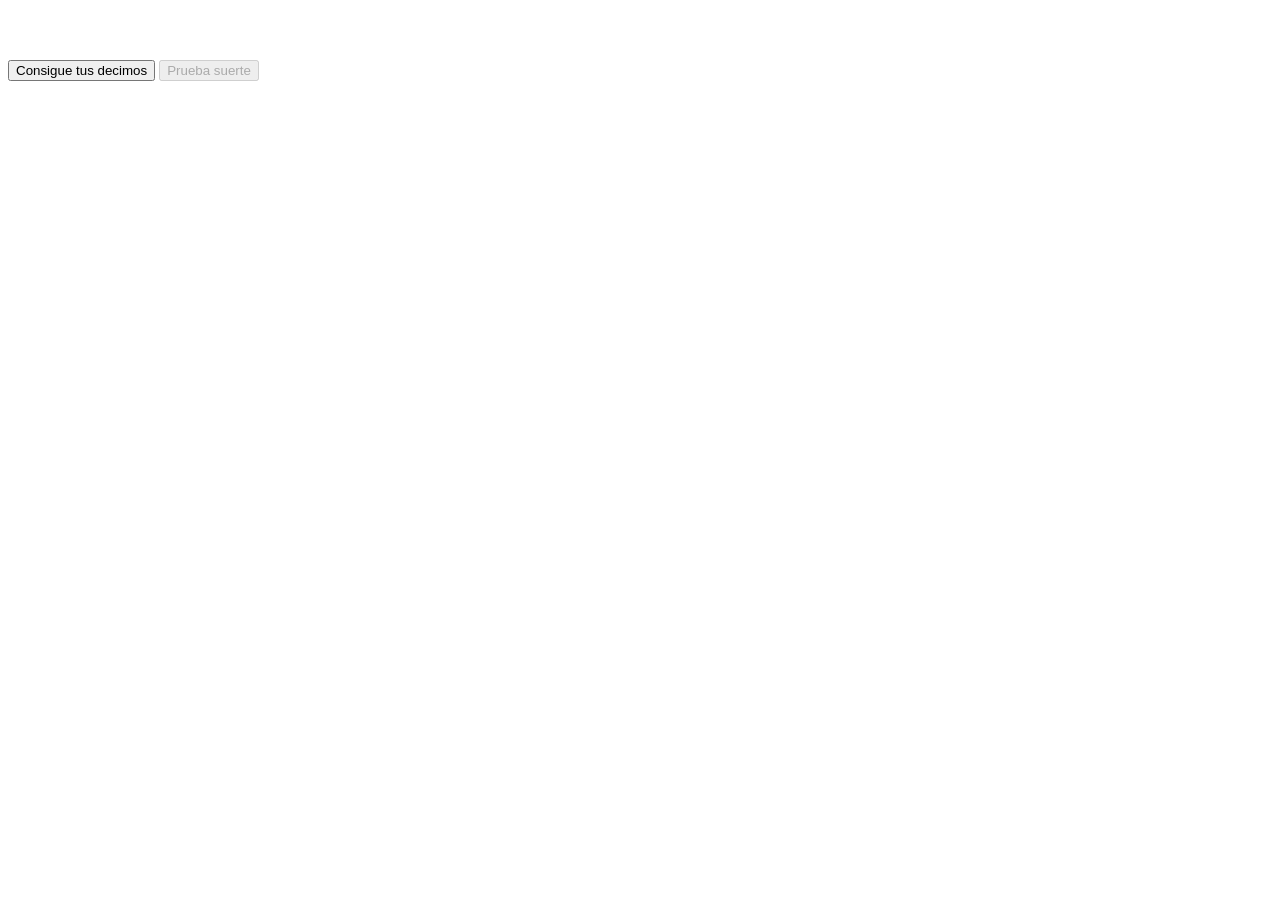
<file: eventos/lotería/index.html>
<!DOCTYPE html PUBLIC "-//W3C//DTD XHTML 1.0 Transitional//EN" "http://www.w3.org/TR/xhtml1/DTD/xhtml1-transitional.dtd">
<html xmlns="http://www.w3.org/1999/xhtml">

<head>
    <meta http-equiv="Content-Type" content="text/html; charset=UTF-8">

    <title>Lotería</title>
<script src="loteria.js"></script>

</head>

<body>
    <div style="margin-top: 60px;margin-bottom: 60px">
        <span class="papeleta"></span>
        <span class="papeleta"></span>
        <span class="papeleta"></span>
    </div>
<button style="margin-bottom: 30px" id="generar">Consigue tus decimos</button>
<button style="margin-bottom: 30px" id="sorteo" disabled>Prueba suerte</button>

</body>

</html>
</file>
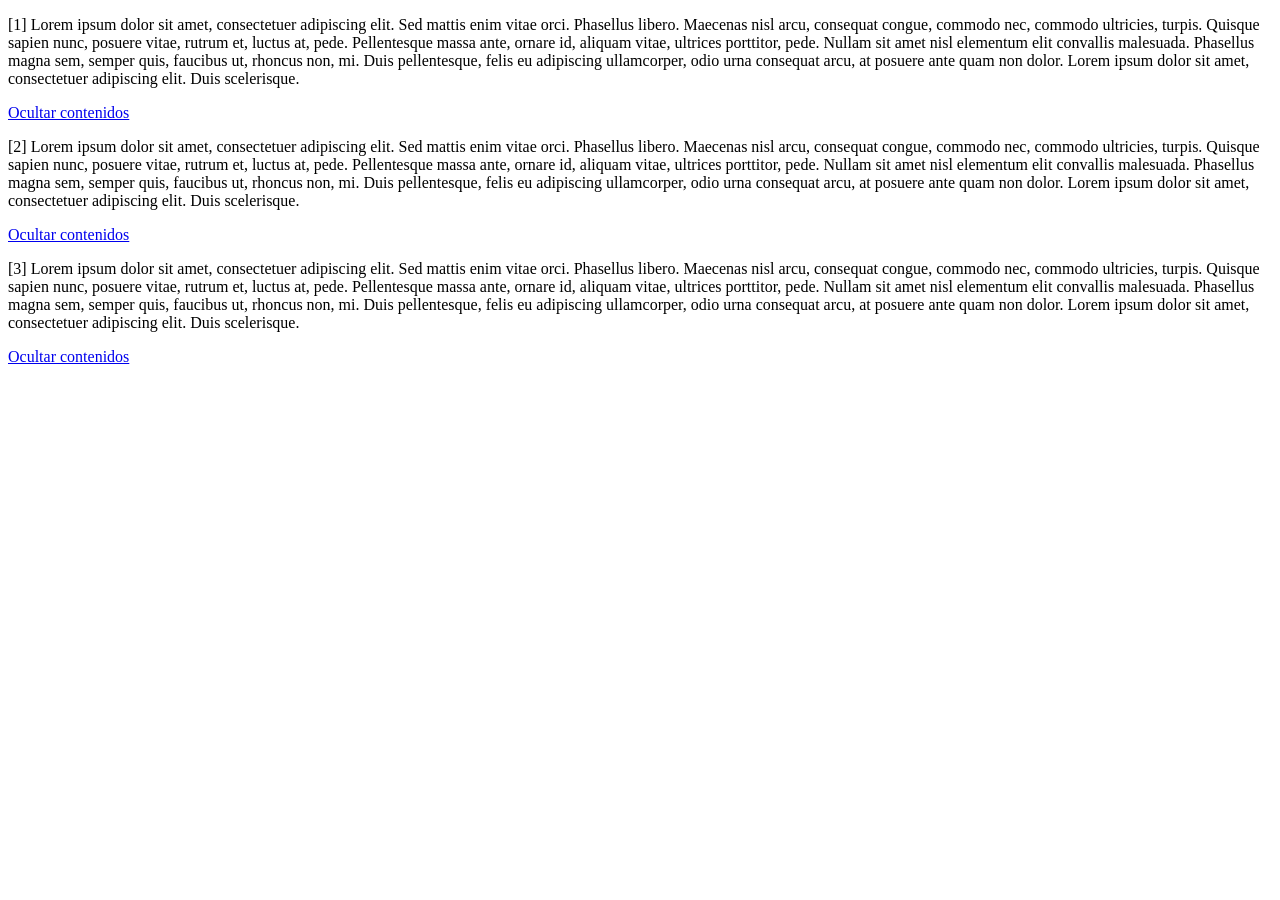
<file: eventos/otros/DWEC_P05 materiales/DWEC_P05_501.html>
<!DOCTYPE html PUBLIC "-//W3C//DTD XHTML 1.0 Transitional//EN" "http://www.w3.org/TR/xhtml1/DTD/xhtml1-transitional.dtd">
<html xmlns="http://www.w3.org/1999/xhtml"><head><meta http-equiv="Content-Type" content="text/html; charset=UTF-8">

<title>DWEC_P05 Exercici 1</title>

<script src="1.js"></script>
</head>

<body>

<p id="contenidos_1" style="display: block;">[1] Lorem ipsum dolor sit amet, consectetuer adipiscing elit. Sed mattis enim vitae orci. Phasellus libero. Maecenas nisl arcu, consequat congue, commodo nec, commodo ultricies, turpis. Quisque sapien nunc, posuere vitae, rutrum et, luctus at, pede. Pellentesque massa ante, ornare id, aliquam vitae, ultrices porttitor, pede. Nullam sit amet nisl elementum elit convallis malesuada. Phasellus magna sem, semper quis, faucibus ut, rhoncus non, mi. Duis pellentesque, felis eu adipiscing ullamcorper, odio urna consequat arcu, at posuere ante quam non dolor. Lorem ipsum dolor sit amet, consectetuer adipiscing elit. Duis scelerisque.</p>
<a id="enlace_1" href="./DWEC_P05_501.html">Ocultar contenidos</a>

<br>

<p id="contenidos_2" style="display: block;">[2] Lorem ipsum dolor sit amet, consectetuer adipiscing elit. Sed mattis enim vitae orci. Phasellus libero. Maecenas nisl arcu, consequat congue, commodo nec, commodo ultricies, turpis. Quisque sapien nunc, posuere vitae, rutrum et, luctus at, pede. Pellentesque massa ante, ornare id, aliquam vitae, ultrices porttitor, pede. Nullam sit amet nisl elementum elit convallis malesuada. Phasellus magna sem, semper quis, faucibus ut, rhoncus non, mi. Duis pellentesque, felis eu adipiscing ullamcorper, odio urna consequat arcu, at posuere ante quam non dolor. Lorem ipsum dolor sit amet, consectetuer adipiscing elit. Duis scelerisque.</p>
<a id="enlace_2" href="./DWEC_P05_501.html">Ocultar contenidos</a>

<br>
<p id="contenidos_3" style="display: block;">[3] Lorem ipsum dolor sit amet, consectetuer adipiscing elit. Sed mattis enim vitae orci. Phasellus libero. Maecenas nisl arcu, consequat congue, commodo nec, commodo ultricies, turpis. Quisque sapien nunc, posuere vitae, rutrum et, luctus at, pede. Pellentesque massa ante, ornare id, aliquam vitae, ultrices porttitor, pede. Nullam sit amet nisl elementum elit convallis malesuada. Phasellus magna sem, semper quis, faucibus ut, rhoncus non, mi. Duis pellentesque, felis eu adipiscing ullamcorper, odio urna consequat arcu, at posuere ante quam non dolor. Lorem ipsum dolor sit amet, consectetuer adipiscing elit. Duis scelerisque.</p>
<a id="enlace_3" href="./DWEC_P05_501.html">Ocultar contenidos</a>


</body></html>
</file>
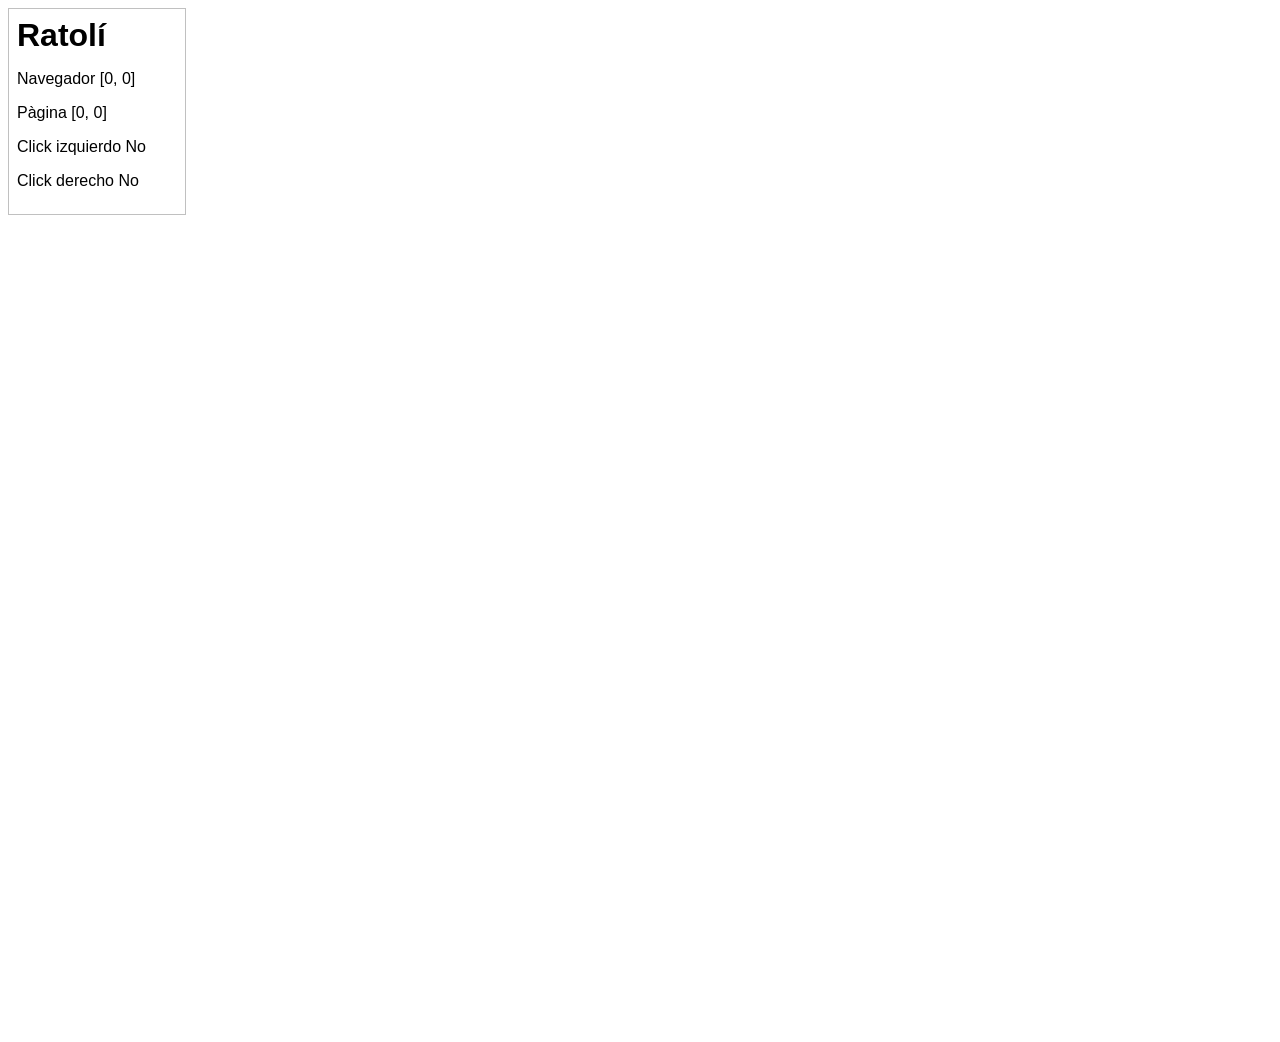
<file: eventos/otros/DWEC_P05 materiales/DWEC_P05_502.html>
<!DOCTYPE html PUBLIC "-//W3C//DTD XHTML 1.0 Transitional//EN" "http://www.w3.org/TR/xhtml1/DTD/xhtml1-transitional.dtd">
<html xmlns="http://www.w3.org/1999/xhtml">

<head>
    <meta http-equiv="Content-Type" content="text/html; charset=UTF-8">

    <title>DWEC_P05 Exercici 2</title>

    <style type="text/css">
        body {
            font-family: arial, helvetica;
        }

        #info {
            width: 160px;
            border: thin solid silver;
            padding: .5em;
            position: fixed;
        }

        #info h1 {
            margin: 0;
        }
    </style>
    <script src="2.js"></script>
</head>

<body>

    <div id="info" style="background-color: rgb(255, 255, 255);">
        <h1>Ratol&iacute;</h1>
        <p>Navegador [0, 0]</p>
        <p>P&agrave;gina [0, 0]</p>
        <p>Click izquierdo No</p>
        <p>Click derecho No</p>
    </div>

    <br><br><br><br><br><br><br><br><br><br><br><br><br><br><br><br><br><br><br>
    <br><br><br><br><br><br><br><br><br><br><br><br><br><br><br><br><br><br><br>
    <br><br><br><br><br><br><br><br><br><br><br><br><br><br><br><br><br><br><br>



</body>

</html>
</file>
